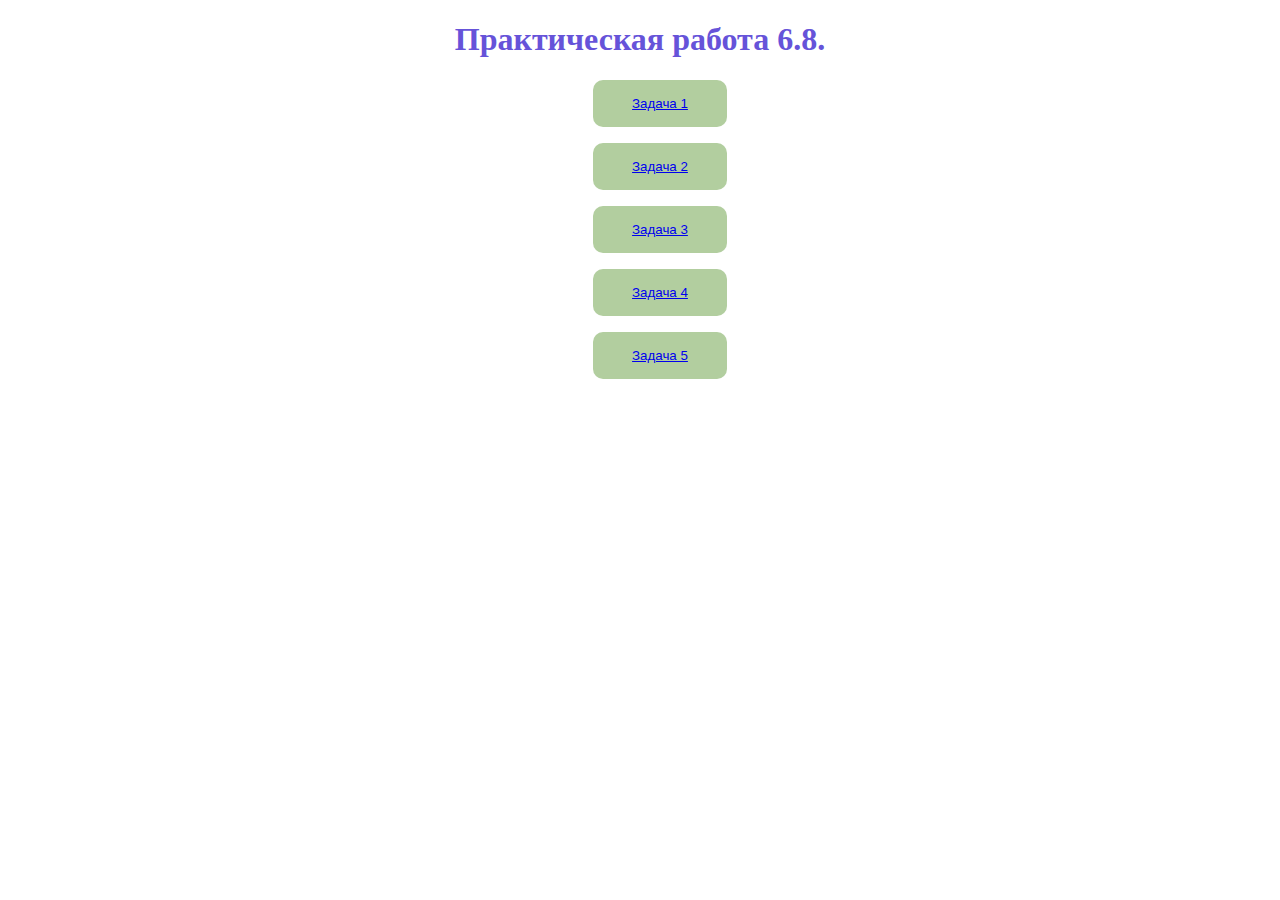
<file: index.html>
<!DOCTYPE html>
<html lang="en">
<head>
    <meta charset="UTF-8">
    <title>JS-Start</title>
</head>
<style>
  body {
    background-image: url("https://images.unsplash.com/photo-1495465798138-718f86d1a4bc?ixlib=rb-4.0.3&ixid=MnwxMjA3fDB8MHxwaG90by1wYWdlfHx8fGVufDB8fHx8&auto=format&fit=crop&w=1170&q=80");
    background-size: 70%;
    background-position-x: center;
    background-repeat: no-repeat;
    }
  button {
   background: #b2ce9f;
   color: #fff; 
   padding: 1rem 1rem;
   margin-bottom: 1rem;
   text-align: center;
   padding: 1rem 1rem;
   border-radius: 10px;
   border:none;
   width: 10em;
  }
  button:hover {
      outline: 3px solid #6653d9;
  }
    h1 {
    color: #6653d9; 
  }
  li {
    list-style-type: none
  }
 </style>
<body>
<center>
  <h1>Практическая работа 6.8.</h1>
<ul>
  <li>
    <button><a href="task1/index.html">Задача 1</a></button>
  </li>
  <li>
    <button><a href="task2/index.html">Задача 2</a></button>
  </li>
  <li>
    <button><a href="task3/index.html">Задача 3</a></button>
  </li>
  <li>
    <button><a href="task4/index.html">Задача 4</a></button>
  </li>
  <li>
    <button><a href="task5/index.html">Задача 5</a></button>
  </li>
</ul>
</center>
</body>
</html>
</file>
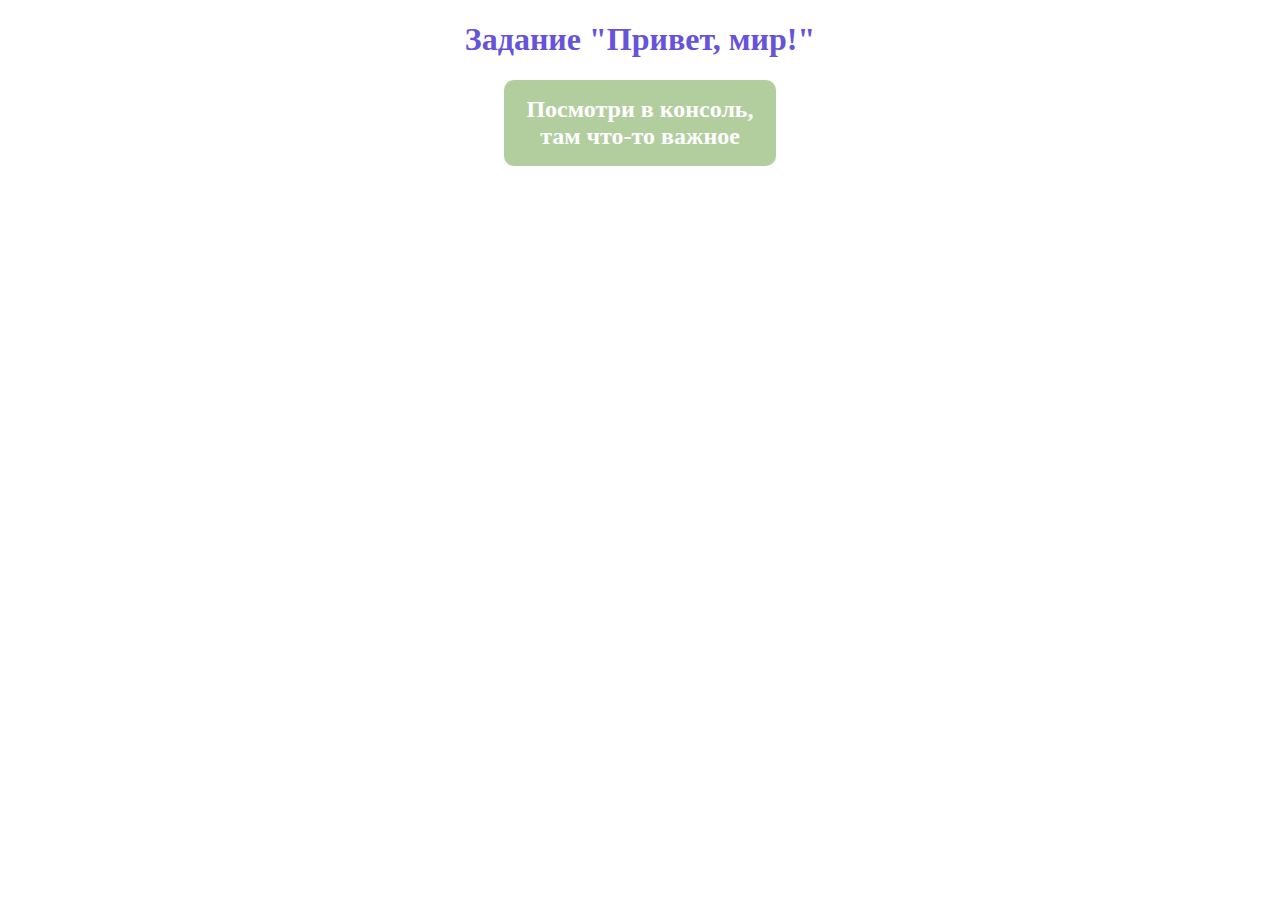
<file: task1/index.html>
<!DOCTYPE html>
<html lang="en">
<head>
    <style>
        body {
        background-image: url("https://images.unsplash.com/photo-1495465798138-718f86d1a4bc?ixlib=rb-4.0.3&ixid=MnwxMjA3fDB8MHxwaG90by1wYWdlfHx8fGVufDB8fHx8&auto=format&fit=crop&w=1170&q=80");
        background-size: 70%;
        background-position-x: center; 
        background-repeat: no-repeat;
        }
        h1 {
         text-align: center;
         color: #6653d9; 
        }
        h2 {
         background: #b2ce9f;
         text-align: center;
         color: #fff; 
         padding: 1rem 1rem;
         border-radius: 10px;
         border:none;
         margin-left: auto;
         margin-right: auto;
         width: 10em;
        }
       </style>
    <meta charset="UTF-8">
    <title>JS-Start. 1 задача</title>
</head>
<body>
    <h1>Задание "Привет, мир!"</h1>
    <h2>Посмотри в консоль, там что-то важное</h2>
</body>
<script src="script.js"></script>
</html>
</file>
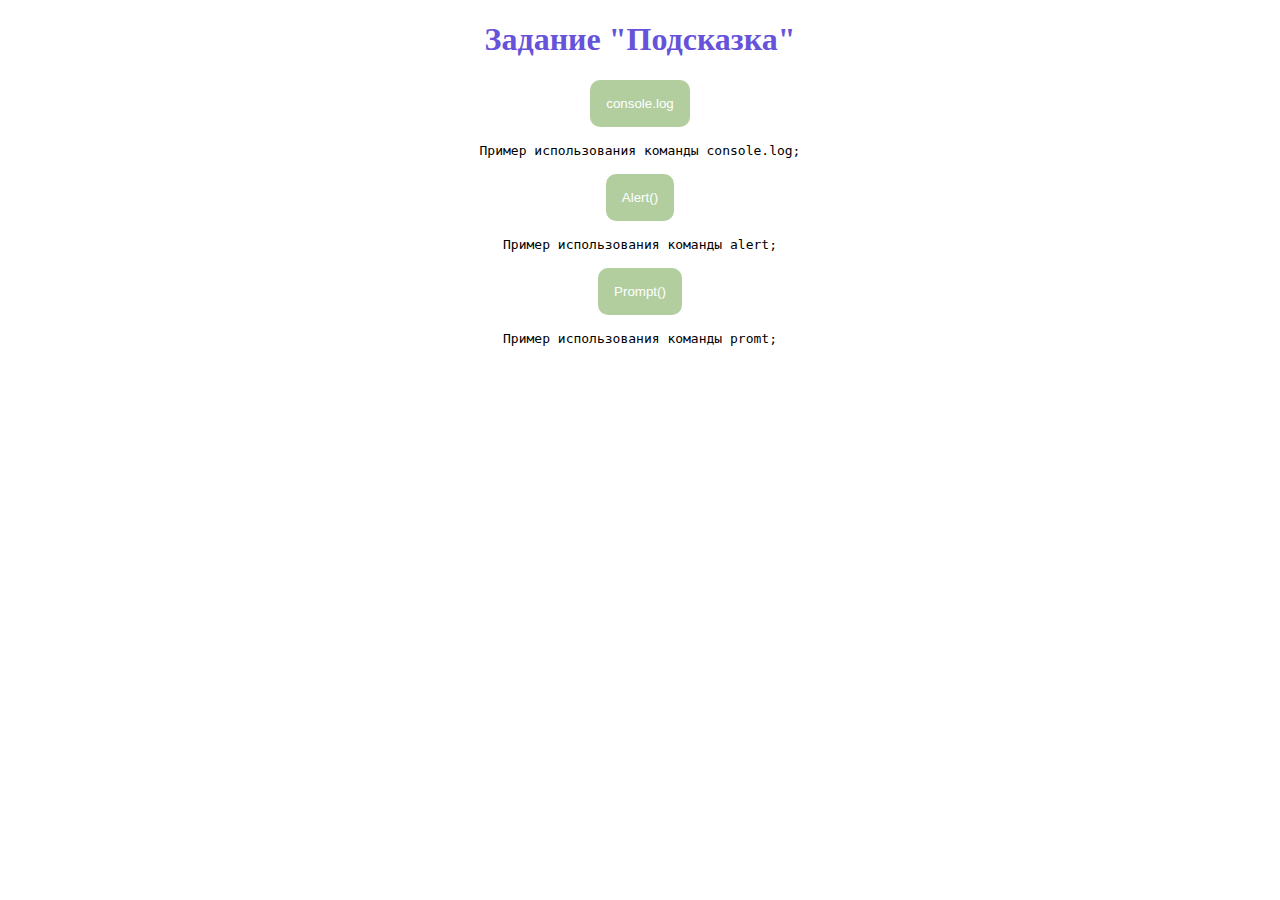
<file: task2/index.html>
<!DOCTYPE html>
<html lang="en">
<head>
  <style>
    body {
    background-image: url("https://images.unsplash.com/photo-1495465798138-718f86d1a4bc?ixlib=rb-4.0.3&ixid=MnwxMjA3fDB8MHxwaG90by1wYWdlfHx8fGVufDB8fHx8&auto=format&fit=crop&w=1170&q=80");
    background-size: 70%;
    background-position-x: center; 
    background-repeat: no-repeat;
    }
    button {
     background: #b2ce9f;
     color: #fff; 
     padding: 1rem 1rem;
     border-radius: 10px;
     border:none
    }
    code {
    margin: 0 auto;
    display: block;
    }
    h1 {
      color:#6653d9;
    }
    button:hover {
      outline: 3px solid #6653d9
    }
   </style>
    <meta charset="UTF-8">
    <title>JS-Start. 2 задача</title>
</head>
<body>
<center>
  <h1>Задание "Подсказка"</h1>
  <p id="consoleLog"><button>console.log</button></p>
<code>
  Пример использования команды console.log;
</code>
<p id="alert"><button>Alert()</button></p>
<code>
  Пример использования команды alert;
</code>
<p id="prompt"><button>Prompt()</button></p>
<code>
  Пример использования команды promt;
</code>
<script src="script.js"></script>
</center>
</body>
</html>
</file>
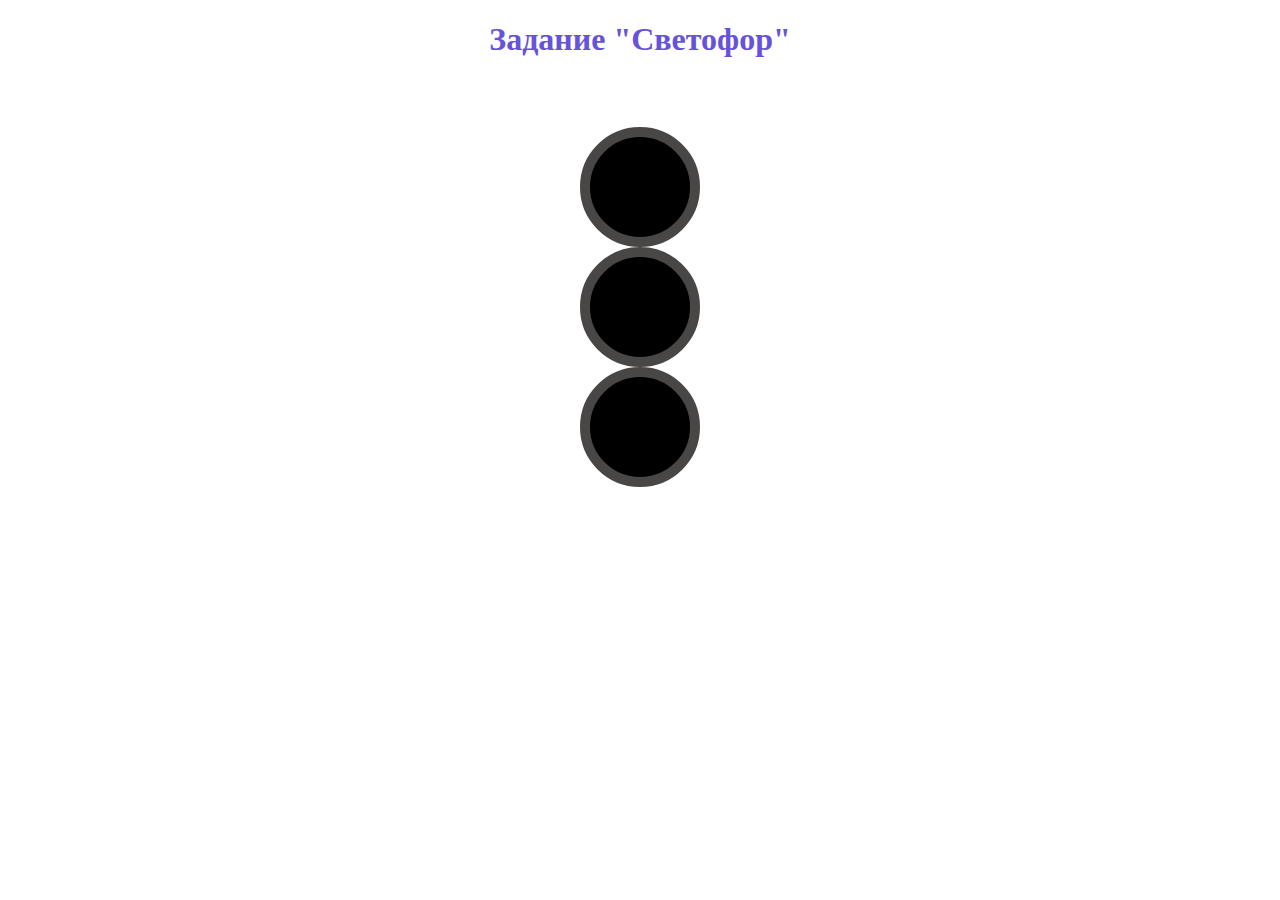
<file: task3/index.html>
<!DOCTYPE html>
<html lang="en">
<head>
    <style>
        body {
        background-image: url("https://images.unsplash.com/photo-1564115895593-546102bee08d?ixlib=rb-4.0.3&ixid=MnwxMjA3fDB8MHxwaG90by1wYWdlfHx8fGVufDB8fHx8&auto=format&fit=crop&w=1170&q=80");
        background-size: 100%;
        background-repeat: no-repeat;
        }
        h1 {
        color: #6653d9;   
        }
        h2 {
        color: #ffffff;   
        }
        </style>
    <meta charset="UTF-8">
    <title>JS-Start. 3 задача</title>
    <link rel="stylesheet" type="text/css" href="style.css">
</head>
<body>
<center>
    <h1>Задание "Светофор"</h1>
    <h2>(покликай по кругам и светофор заработает)</h2>
<div id="trafficLight1"></div>
<div id="trafficLight2"></div>
<div id="trafficLight3"></div>
<script src="script.js"></script>
</center>
</body>
</html>
</file>
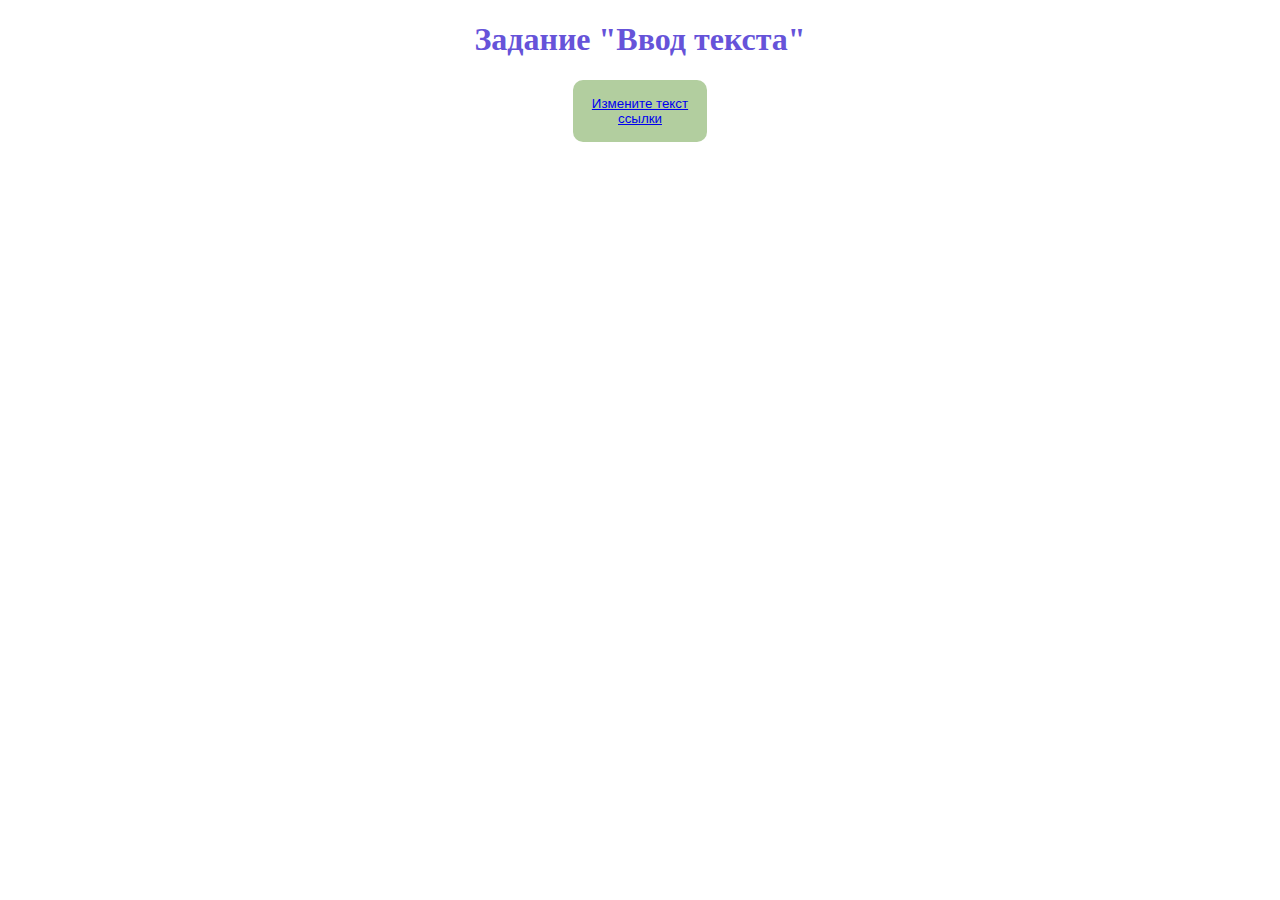
<file: task4/index.html>
<!DOCTYPE html>
<html lang="en">
<head>
    <style>
        body {
        background-image: url("https://images.unsplash.com/photo-1495465798138-718f86d1a4bc?ixlib=rb-4.0.3&ixid=MnwxMjA3fDB8MHxwaG90by1wYWdlfHx8fGVufDB8fHx8&auto=format&fit=crop&w=1170&q=80");
        background-size: 70%;
        background-position-x: center; 
        background-repeat: no-repeat;
        }
        button {
         background: #b2ce9f;
         text-align: center;
         color: #fff; 
         padding: 1rem 1rem;
         border-radius: 10px;
         border:none;
         width: 10em;
        }
        h1 {
        color: #6653d9;   
        }
        </style>
    <meta charset="UTF-8">
    <title>JS-Start. 4 задача</title>
</head>
<body>
  <center>
    <h1>Задание "Ввод текста"</h1>
    <button><a id="currentUrl" href="#">Измените текст ссылки</a></button>
  </center>
<script src="script.js"></script>
</body>
</html>
</file>
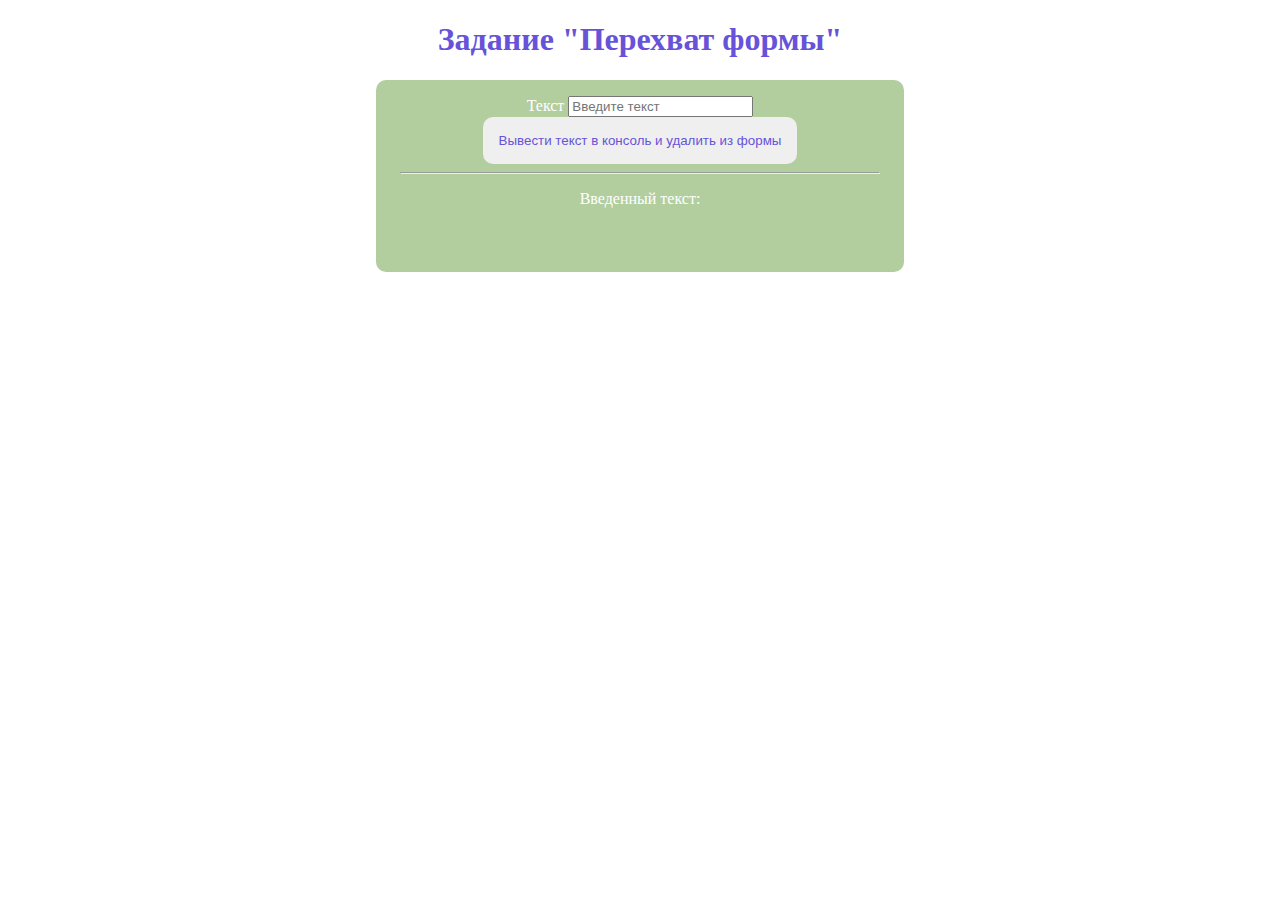
<file: task5/index.html>
<!DOCTYPE html>
<html lang="en">
<head>
    <style>
        h1 {
        color: #6653d9
        }
        header {
        background-color: #b2ce9f;
        color: #fff;
        height: 10rem;
        padding: 1rem 1.5rem;
        width: 30rem;
        border-radius: 10px;
        }
        button {
        background-color: none;
        color: #6653d9;
        padding: 1rem 1rem;
        border-radius: 10px;
        border:none;
        }
    </style>
    <meta charset="UTF-8">
    <title>JS-Start. 3 задача</title>
</head>
<body>
    <center>
    <h1>Задание "Перехват формы"</h1>
    <header>
<form action="form" id="form">
    <label>
        Текст
        <input type="text"  required id="textinput" placeholder="Введите текст">
    </label>
    <button type="submit">
        Вывести текст в консоль и удалить из формы
    </button>
</form>
<hr>
<p>Введенный текст:</p>
<p id="duplicateField"></p>
<script src="script.js"></script>
</header>
</center>
</body>
</html>
</file>
<file: task3/style.css>
#trafficLight1 {
    width: 100px;
    height: 100px;
    border-radius: 50%;
    background: black;
    border: 10px solid rgb(73, 70, 70);
  }
  #trafficLight2 {
    width: 100px;
    height: 100px;
    border-radius: 50%;
    background: black;
    vertical-align: middle;
    border: 10px solid rgb(73, 70, 70);
  }
  #trafficLight3 {
    width: 100px;
    height: 100px;
    border-radius: 50%;
    background: black;
    vertical-align: middle;
    border: 10px solid rgb(73, 70, 70);
  }
</file>
